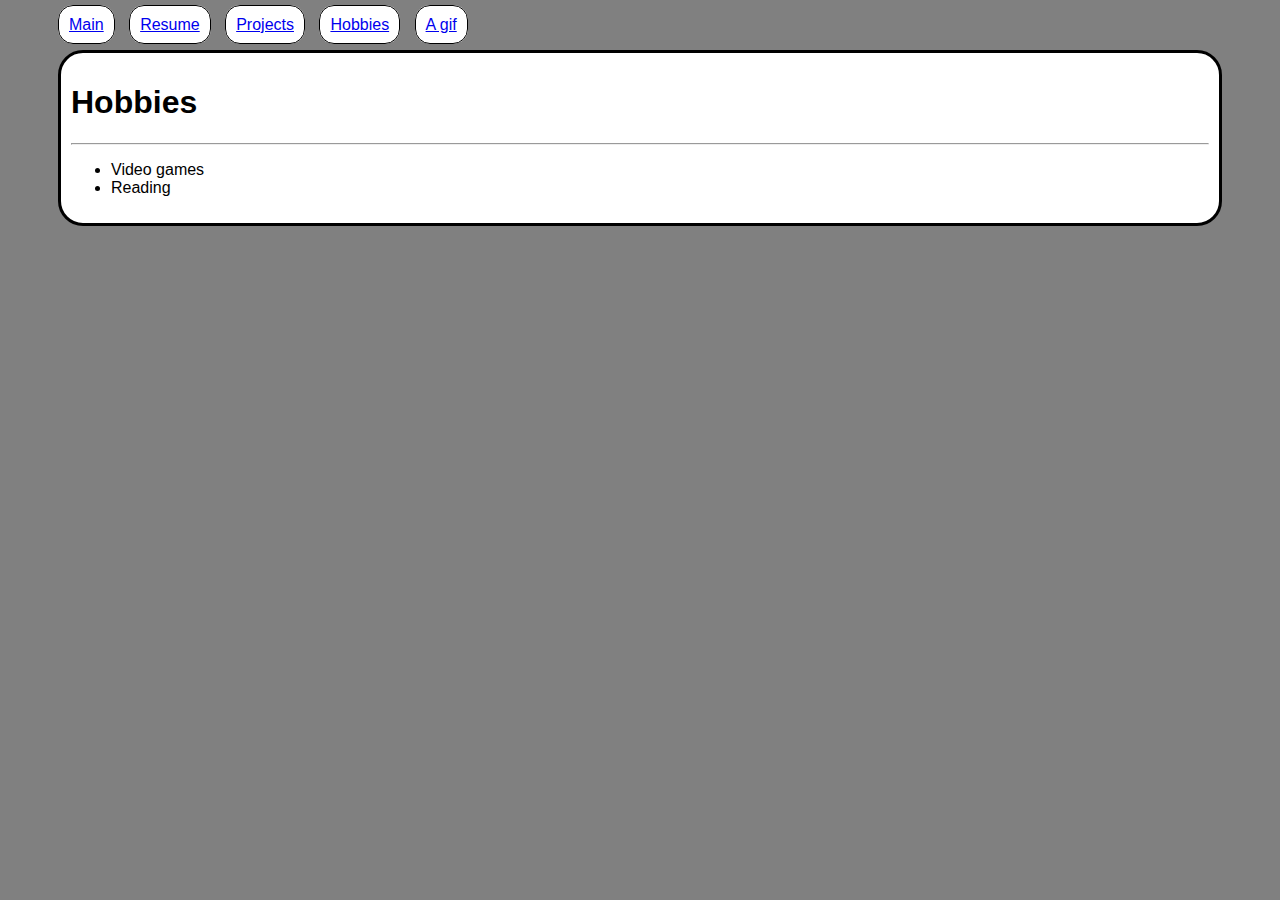
<file: hobbies.html>
<!DOCTYPE html>
<html>
<link type="text/css" rel="stylesheet" href="css/main.css"/>
<body>
<div class="nav">
  <ul>
    <li><a href="index.html">Main</a></li>
    <li><a href="resume.html">Resume</a></li>
    <li><a href="projects.html">Projects</a></li>
    <li><a href="hobbies.html">Hobbies</a></li>
    <li><a href="image.html">A gif</a></li>
  </ul>
</div>
<div class="container">
<head>
<h1>Hobbies</h1>
</head>
<hr>
<ul>
    <li>Video games</li>
    <li>Reading</li>
</ul>
</div>
</body>
</html>
</file>
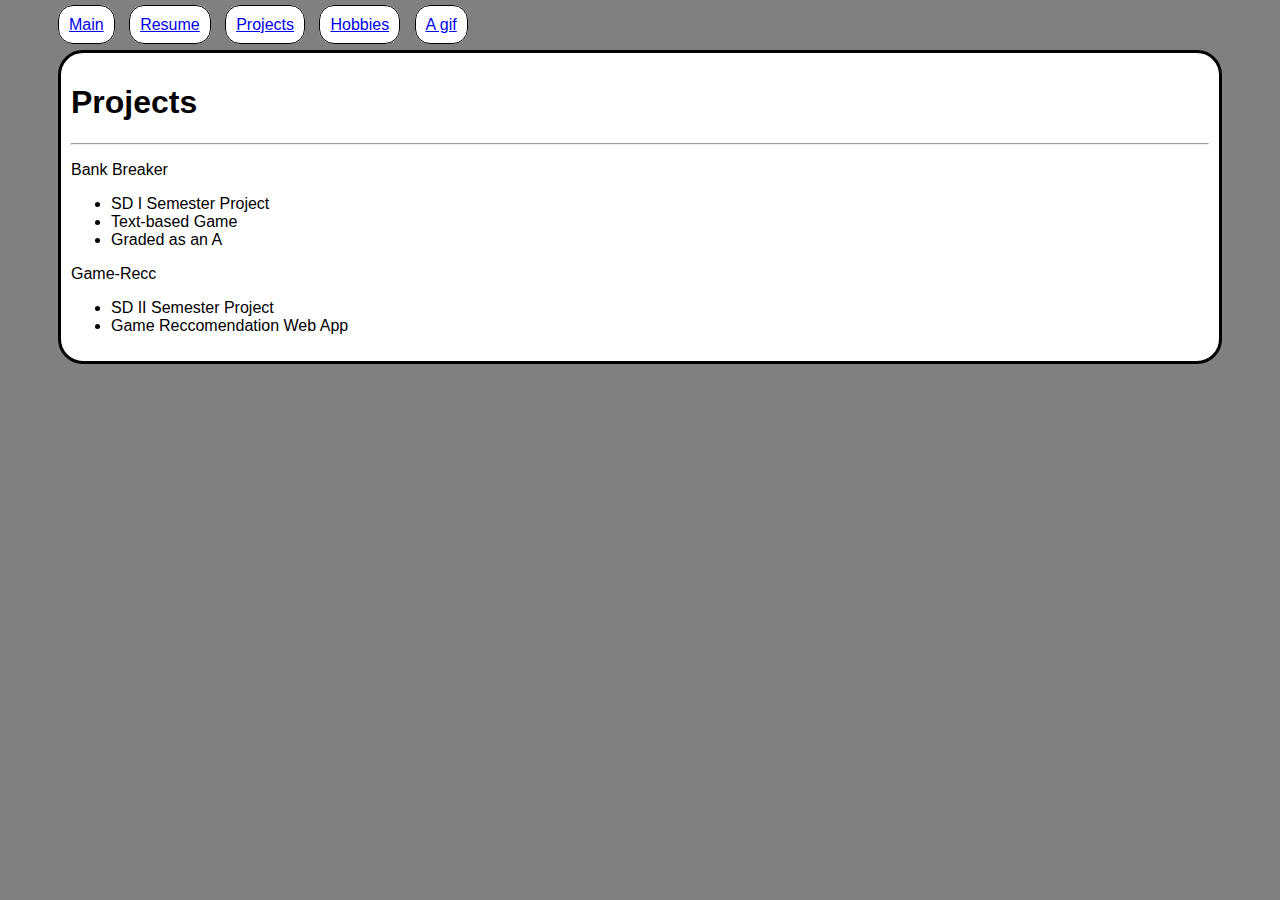
<file: projects.html>
<!DOCTYPE html>
<html>
<link type="text/css" rel="stylesheet" href="css/main.css"/>
<body>
<div class="nav">
  <ul>
    <li><a href="index.html">Main</a></li>
    <li><a href="resume.html">Resume</a></li>
    <li><a href="projects.html">Projects</a></li>
    <li><a href="hobbies.html">Hobbies</a></li>
    <li><a href="image.html">A gif</a></li>
  </ul>
</div>
<div class="container">
<head>
<h1>Projects</h1>
</head>
<hr>
<p>Bank Breaker</p>
<ul>
    <li>SD I Semester Project</li>
    <li>Text-based Game</li>
    <li>Graded as an A</li>
</ul>
<p>Game-Recc</p>
<ul>
    <li>SD II Semester Project</li>
    <li>Game Reccomendation Web App</li>
</ul>
</div>
</body>
</html>
</file>
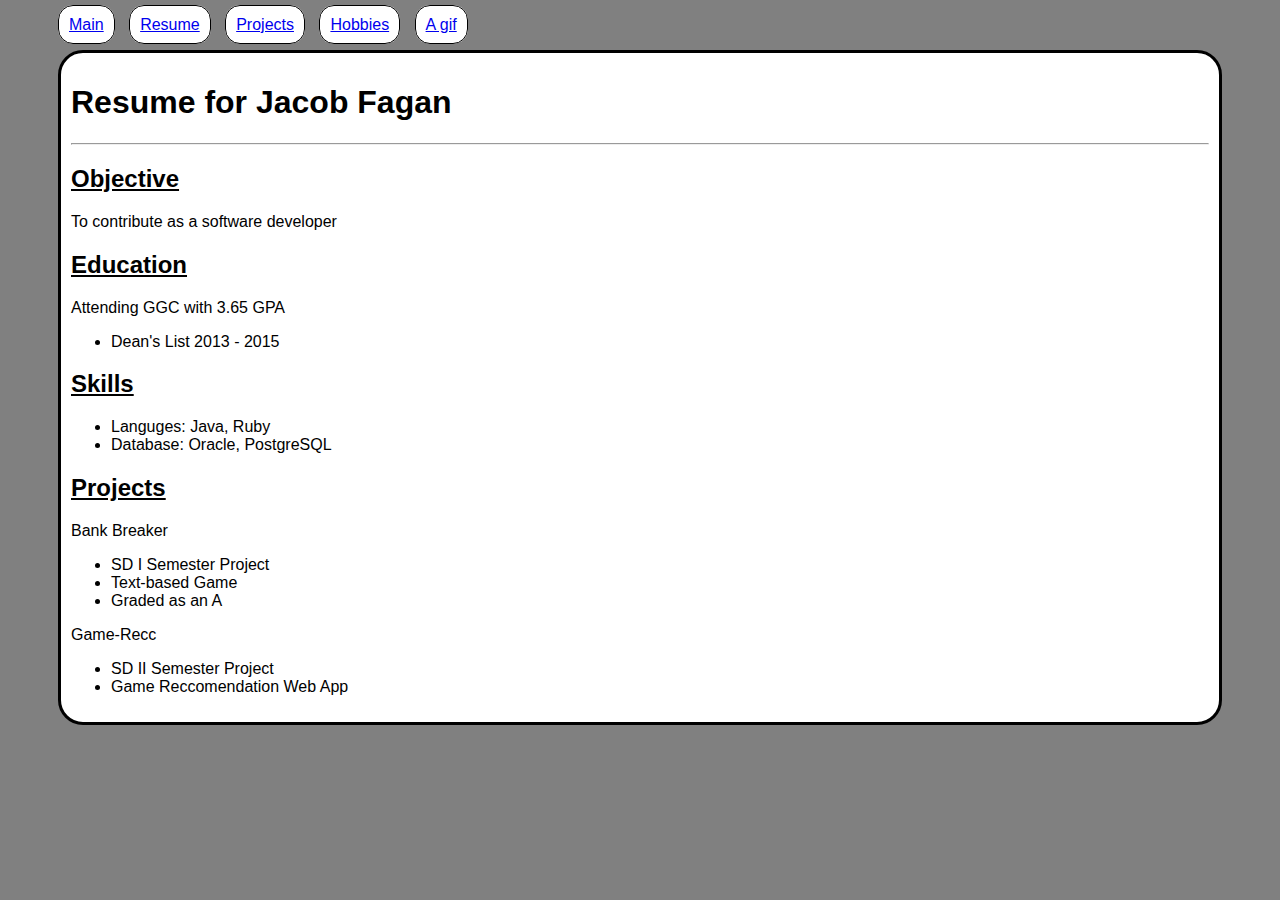
<file: resume.html>
<!DOCTYPE html>
<html>

<head>
<title>Jacob's Resume</title>
<link type="text/css" rel="stylesheet" href="css/main.css"/>
</head>


<body>
  <div class="nav">
  <ul>
    <li><a href="index.html">Main</a></li>
    <li><a href="resume.html">Resume</a></li>
    <li><a href="projects.html">Projects</a></li>
    <li><a href="hobbies.html">Hobbies</a></li>
    <li><a href="image.html">A gif</a></li>
  </ul>
</div>
<div class="container">
<h1>Resume for Jacob Fagan</h1>
<hr>
<h2><u>Objective</u></h2>
<p>To contribute as a software developer</p>

<h2><u>Education</u></h2>
<p>Attending GGC with 3.65 GPA</p>
<ul>
  <li>Dean's List 2013 - 2015</li>
</ul>

<h2><u>Skills</u></h2>
<ul>
  <li>Languges: Java, Ruby</li>
  <li>Database: Oracle, PostgreSQL</li>
</ul>

<h2><u>Projects</u></h2>
<p>Bank Breaker</p>
<ul>
    <li>SD I Semester Project</li>
    <li>Text-based Game</li>
    <li>Graded as an A</li>
</ul>
<p>Game-Recc</p>
<ul>
    <li>SD II Semester Project</li>
    <li>Game Reccomendation Web App</li>
</ul>

</body>
</div>

</html>
</file>
<file: css/main.css>
body 
{
    background-color:gray;
    font-family:Arial;
}

.nav li
{
    background-color:white;
    display:inline;
    margin-left:10px;
    margin-top:10px;
    padding:10px 10px 10px 10px;
    border-radius:15px;
    border-color:black;
    border-width: 1px;
    border-style: solid;
}

.container 
{
    padding:10px 10px 10px 10px;
    margin-top:10px;
    margin-bottom:50px;
    margin-right:50px;
    margin-left:50px;
    background-color:white;
    border-radius:25px;
    border-color:black;
    border-width: 3px;
    border-style: solid;
}

#mfw
{
    display:block;
    margin:0 auto;
}
</file>
